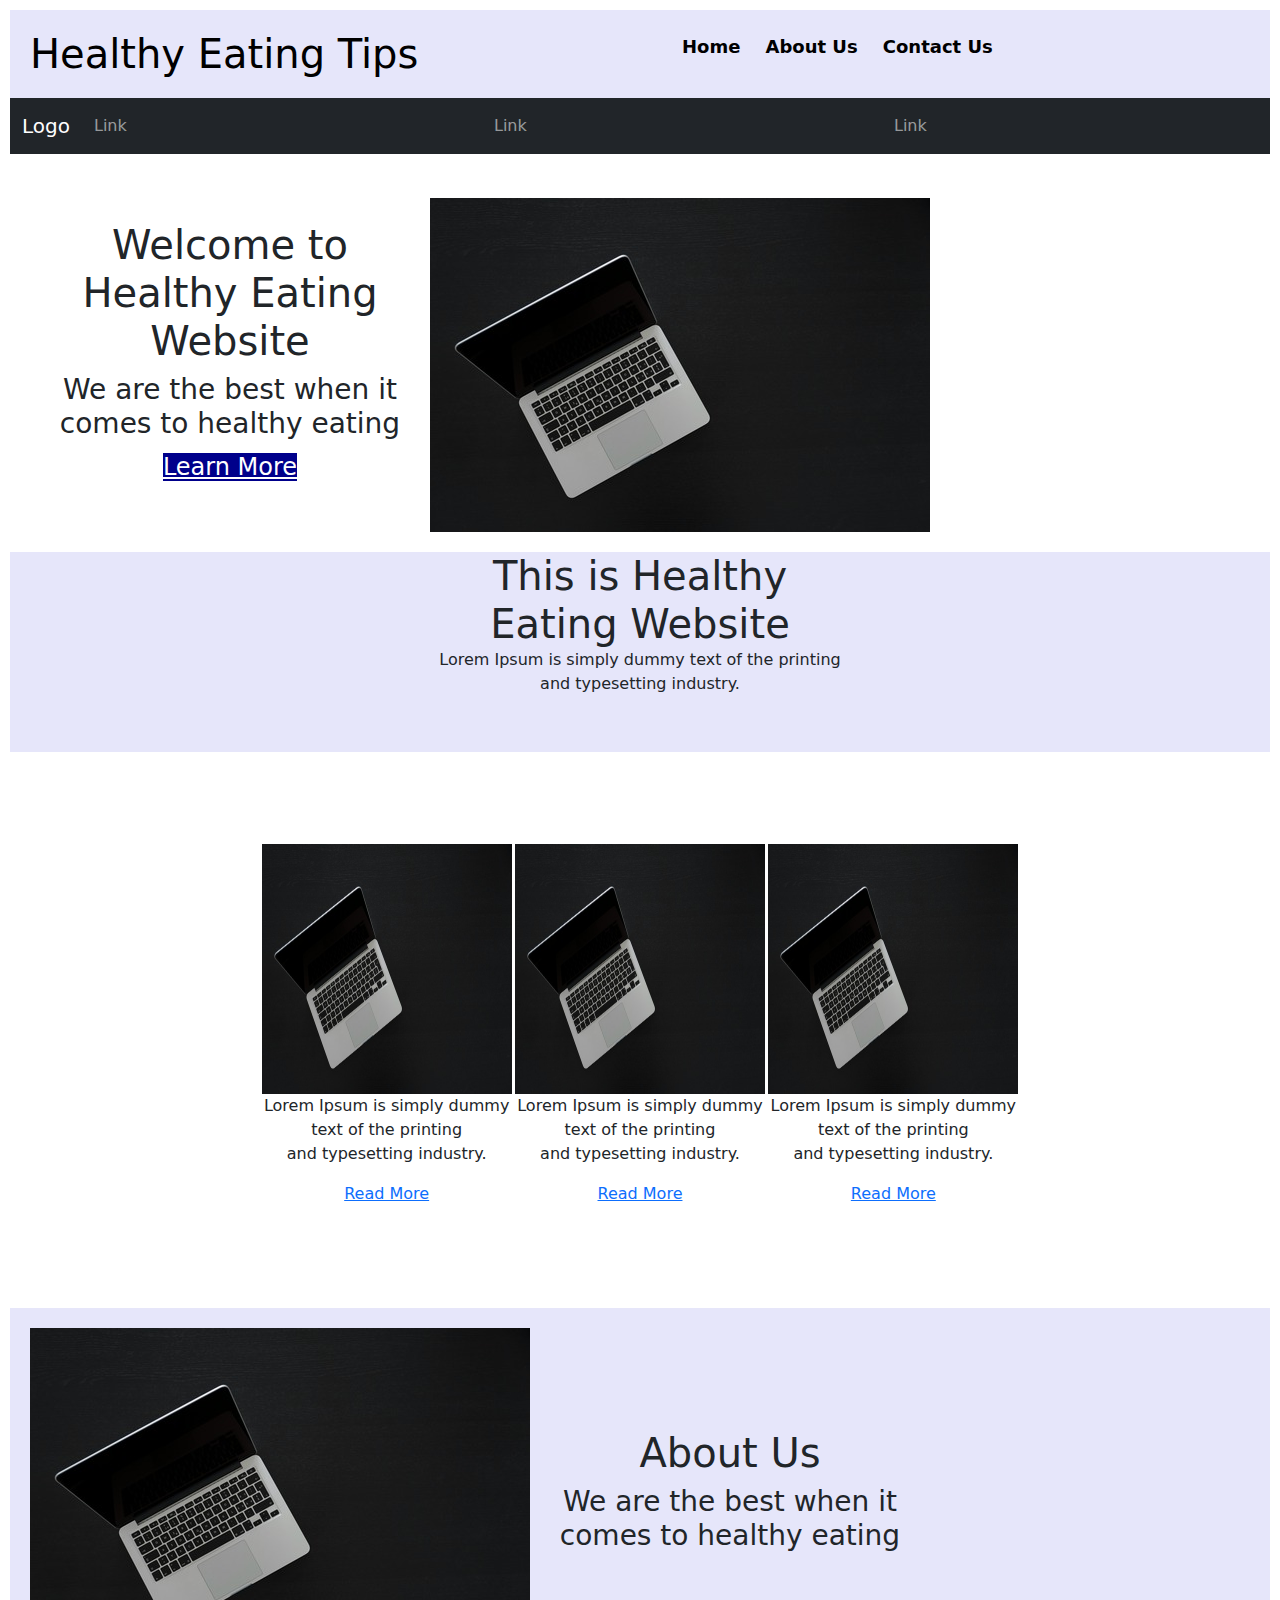
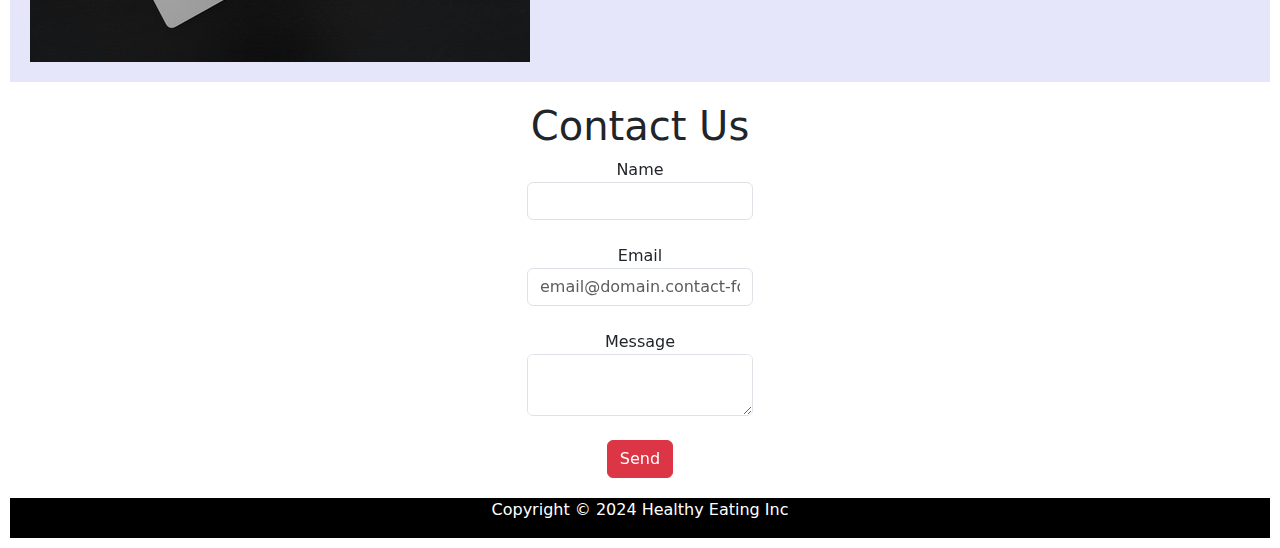
<file: index.html>
<!DOCTYPE html>
<html lang="en">
<head>
    <meta charset="UTF-8">
    <meta name="viewport" content="width=device-width, initial-scale=1.0">
    <title>Healthy Eating Tips</title>
    <link rel="stylesheet" href="css/style.css">
    <!-- Latest compiled and minified CSS -->
<link href="https://cdn.jsdelivr.net/npm/bootstrap@5.3.3/dist/css/bootstrap.min.css" rel="stylesheet">

<!-- Latest compiled JavaScript -->
<script src="https://cdn.jsdelivr.net/npm/bootstrap@5.3.3/dist/js/bootstrap.bundle.min.js"></script>
</head>
<body>

<!--Beginning of main tag-->
 <main>
    
    <!--header beginning-->
    <header>

    <h1>
        Healthy Eating Tips
    </h1>

    <nav>
     <ul>
     <li><a href="index.html">Home</a></li>
     <li><a href="about-us.html">About Us</a></li>
     <li><a href="contact-us.html">Contact Us</a></li>
     </ul>
    </nav>

  

    </header>
    <!--Header ending-->


    <nav class="navbar navbar-expand-sm bg-dark navbar-dark">
        <div class="container-fluid">
          <a class="navbar-brand" href="#">Logo</a>
          <button class="navbar-toggler" type="button" data-bs-toggle="collapse" data-bs-target="#collapsibleNavbar">
            <span class="navbar-toggler-icon"></span>
          </button>
          <div class="collapse navbar-collapse" id="collapsibleNavbar">
            <ul class="navbar-nav">
              <li class="nav-item">
                <a class="nav-link" href="#">Link</a>
              </li>
              <li class="nav-item">
                <a class="nav-link" href="#">Link</a>
              </li>
              <li class="nav-item">
                <a class="nav-link" href="#">Link</a>
              </li>  
              <li class="nav-item dropdown">
                <a class="nav-link dropdown-toggle" href="#" role="button" data-bs-toggle="dropdown">Dropdown</a>
                <ul class="dropdown-menu">
                  <li><a class="dropdown-item" href="#">Link</a></li>
                  <li><a class="dropdown-item" href="#">Another link</a></li>
                  <li><a class="dropdown-item" href="#">A third link</a></li>
                </ul>
              </li>
            </ul>
          </div>
        </div>
      </nav>

    <!--the hero section-->

    <section class="hero">
      <div class="hero-text">
        <h1>Welcome to Healthy  Eating Website</h1>
        <h3>We are the best when it comes to healthy eating</h3>
        <a class="hero-button">Learn More</a>
      </div>

      <div class="hero-image"><br>
      <img src="image/laptop.jpg" alt="hero-image" />

      </div>


    </section>


    <!--end of hero section-->

    <!-- Intro-->
     <section class="intro-text">
      <h1 align="center"> This is Healthy Eating Website</h1>

      <p>Lorem Ipsum is simply dummy text of the printing<br>
         and typesetting industry. </p>


     </section>
     <br><br><br>

     <!--end of intro text section-->

     <section class="featured">
        

        <div class="features">
            <img src="image/laptop.jpg"  />

            <p>Lorem Ipsum is simply dummy text of the printing<br>
                and typesetting industry.</p>

            <a href="#">Read More</a>
       
        </div>

        
        <div class="features">
            <img src="image/laptop.jpg"  />

            <p>Lorem Ipsum is simply dummy text of the printing<br>
                and typesetting industry.</p>

            <a href="#">Read More</a>
       
        </div>

        
        <div class="features">
            <img src="image/laptop.jpg"  />

            <p>Lorem Ipsum is simply dummy text of the printing<br>
                and typesetting industry.</p>

            <a href="#">Read More</a>
       
        </div>


     </section>
     <br><br><br>


     <section class="about-us">

        <div class="about-image">
            <img src="image/laptop.jpg" alt="about-image" >
      
            </div>

        <div class="about-text">
          <h1>About Us</h1>
          <h3>We are the best when it comes to healthy eating</h3>
          
        </div>
  
        
  
  
      </section>

      <section class="contact">
        <h1> Contact Us</h1>
        <div class="contact-form">
            <form action="">
            
                <div>
                    <label>Name</label>
                    <input class="form-control" type="text" name="name" required />


                </div>
                <br>

                <div>
                    <label>Email</label>
                    <input class="form-control" type="email" name="name" placeholder="email@domain.contact-form" />


                </div>
                <br>


                <div>
                    <label>Message</label>
                    <textarea class="form-control" name="message" required>


                    </textarea>


                </div>
                <br>

                <div>
                    
        <input 
        class="btn btn-danger"
        type="submit" name="submit" value="Send" />


                </div>






            </form>




        </div>
  
       
  
  
       </section>


<footer>

<p>Copyright © 2024 Healthy Eating Inc</p>

</footer>














 </main> 

 <!--end of main-->
</body>
</html>
</file>
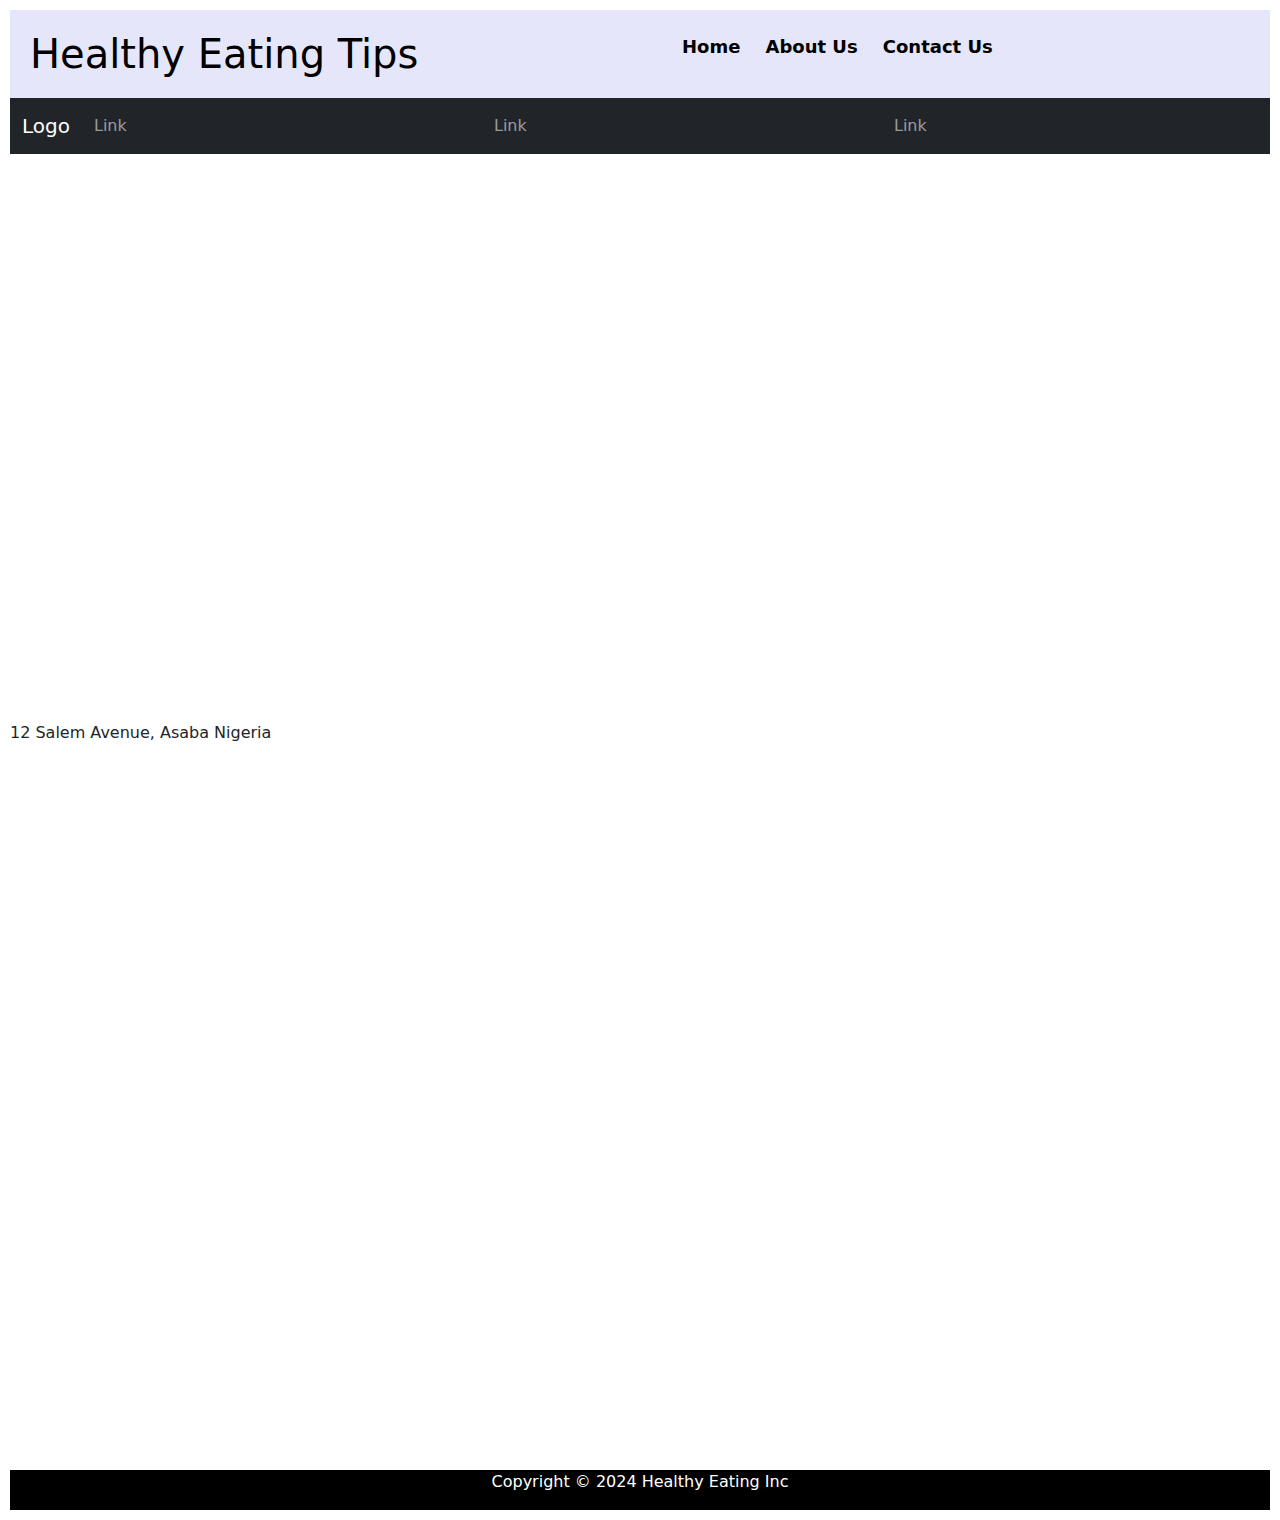
<file: contact-us.html>
<!DOCTYPE html>
<html lang="en">
<head>
    <meta charset="UTF-8">
    <meta name="viewport" content="width=device-width, initial-scale=1.0">
    <title>Healthy Eating Tips</title>
    <link rel="stylesheet" href="css/style.css">
    <!-- Latest compiled and minified CSS -->
<link href="https://cdn.jsdelivr.net/npm/bootstrap@5.3.3/dist/css/bootstrap.min.css" rel="stylesheet">

<!-- Latest compiled JavaScript -->
<script src="https://cdn.jsdelivr.net/npm/bootstrap@5.3.3/dist/js/bootstrap.bundle.min.js"></script>
</head>
<body>

<!--Beginning of main tag-->
 <main>
    
    <!--header beginning-->
    <header>

    <h1>
        Healthy Eating Tips
    </h1>

    <nav>
     <ul>
     <li><a href="index.html">Home</a></li>
     <li><a href="about-us.html">About Us</a></li>
     <li><a href="contact.html">Contact Us</a></li>
     </ul>
    </nav>

  

    </header>
    <!--Header ending-->


    <nav class="navbar navbar-expand-sm bg-dark navbar-dark">
        <div class="container-fluid">
          <a class="navbar-brand" href="#">Logo</a>
          <button class="navbar-toggler" type="button" data-bs-toggle="collapse" data-bs-target="#collapsibleNavbar">
            <span class="navbar-toggler-icon"></span>
          </button>
          <div class="collapse navbar-collapse" id="collapsibleNavbar">
            <ul class="navbar-nav">
              <li class="nav-item">
                <a class="nav-link" href="#">Link</a>
              </li>
              <li class="nav-item">
                <a class="nav-link" href="#">Link</a>
              </li>
              <li class="nav-item">
                <a class="nav-link" href="#">Link</a>
              </li>  
              <li class="nav-item dropdown">
                <a class="nav-link dropdown-toggle" href="#" role="button" data-bs-toggle="dropdown">Dropdown</a>
                <ul class="dropdown-menu">
                  <li><a class="dropdown-item" href="#">Link</a></li>
                  <li><a class="dropdown-item" href="#">Another link</a></li>
                  <li><a class="dropdown-item" href="#">A third link</a></li>
                </ul>
              </li>
            </ul>
          </div>
        </div>
      </nav>

      <div class="video-container">
        <iframe width="315" height="560" src="https://www.youtube.com/embed/sxdg8g9eMzM" 
        title="Emeke Taught me Java and Android Programming Within Two Months" frameborder="0" 
        allow="accelerometer; autoplay; clipboard-write; encrypted-media; gyroscope; picture-in-picture; web-share"
         referrerpolicy="strict-origin-when-cross-origin" allowfullscreen></iframe>


      </div>

<section>

<p> 12 Salem Avenue, Asaba Nigeria</p>


</section>

<div class="map-container">

    <iframe src="https://www.google.com/maps/embed?pb=!1m18!1m12!1m3!1d3966.3983117207936!2d6.709119774044028!3d6.211082026717014!2m3!1f0!2f0!3f0!3m2!1i1024!2i768!4f13.1!3m3!1m2!1s0x1043f28bfe3e3501%3A0x3615f70dc4759f2!2s439%20Nnebisi%20Road%2C%20Isieke%2C%20Asaba%20320213%2C%20Delta!5e0!3m2!1sen!2sng!4v1719606418389!5m2!1sen!2sng"
     width="600" height="450" style="border:0;" 
     allowfullscreen="" loading="lazy" 
     referrerpolicy="no-referrer-when-downgrade"></iframe>


</div>



    


     

      
  
       
  
  
       


<footer>

<p>Copyright © 2024 Healthy Eating Inc</p>

</footer>














 </main> 

 <!--end of main-->
</body>
</html>
</file>
<file: css/style.css>
body{

    font-family: Verdana, Geneva, Tahoma, sans-serif;
    width: 100%;
    margin: 0 auto;
    padding: 0;
}

.map-container{
    position: relative;
    top:0;
    left:200px;
    padding-bottom: 56.25%;
   

}

.map-container iframe{

    position:absolute;
     width:70%;
     height:500px;
     overflow: none;
     
}


main{

  padding: 10px;  
}

header{
    display: flex;
    flex-direction: column;
    padding: 20px;
    background-color:black;
    margin:auto;
    color:white;
}

header h1, nav{
    flex: 1;
    margin: auto;
}

header ul{

    list-style-type: none;
}

header li{

    width:200px;
    border-style:solid;
    border-width:2px;
    margin:10px;
    font-size:18px;
    font-weight: bold;
    text-align: center;
}

header a{
    color:white;
    text-decoration: none;
}

/* pseudo hover class */

header li:hover{

    background-color:darkblue;
}



/* This style is for the hero section */

.hero{
    display: flex;
    flex-direction: column;
    align-items: center;
    padding: 20px;
    text-align: center;
    margin:auto;

}

.hero-text, hero-image, h1, h3, a{

  width: 400px;

}

.hero-button{
    width: 350px;
    height: 70px;
    background: darkblue;
    font-size:x-large;
    border-style: solid;
    color:white;
}

/* this style is for the intro text section */

.intro-text{
    margin:auto;
    width: 400px;
    height:70px;
    text-align: center;
}

/* this style is for the  featured articles section */

.featured{
    display: flex;
    flex-direction: column;
    align-items: center;
    padding: 20px;
    text-align: center;
    margin:auto;
}

.features{

    width:100%;
    margin-bottom:10px;
}

/* this style is for the about us section */

.about-us{
    display: flex;
    flex-direction: column;
    align-items: center;
    padding: 20px;
    text-align: center;
    margin:auto;
}

/* this is for the contact us section */

.contact{
    display: flex;
    flex-direction: column;
    align-items: center;
    padding: 20px;
    text-align: center;
    margin:auto;
}

/* this for the footer */

footer{
    text-align:center;
    background: black;
    color:white;
    height: 40px;
}


/* Large devices (laptops/desktops, 992px and up) */
@media only screen and (min-width: 992px) {
    header{
        
        flex-direction: row;
        background-color: lavender;
        color:black;
       
    }

    header ul li{
        
        display: inline;
        border-style:none;
        
    }

    header a{
        color: black;
    }

    .hero{
        
        flex-direction: row;
    
    }

    .intro-text{
        width: 100%;
        height: 200px;
        background: lavender;
        text-align: center;
    }
    
    .intro-text h1{
        margin:auto;
    }

    .featured{

        flex-direction: row;
        align-items: self-start;
        justify-content: space-between;
        max-width: 800px;
        
    }

    .features img{
        flex:1;
        width:250px;
        height: 250px;
       box-sizing: border-box;

    }

    .about-us{

        flex-direction: row;
        background: lavender;
    }


}
</file>
